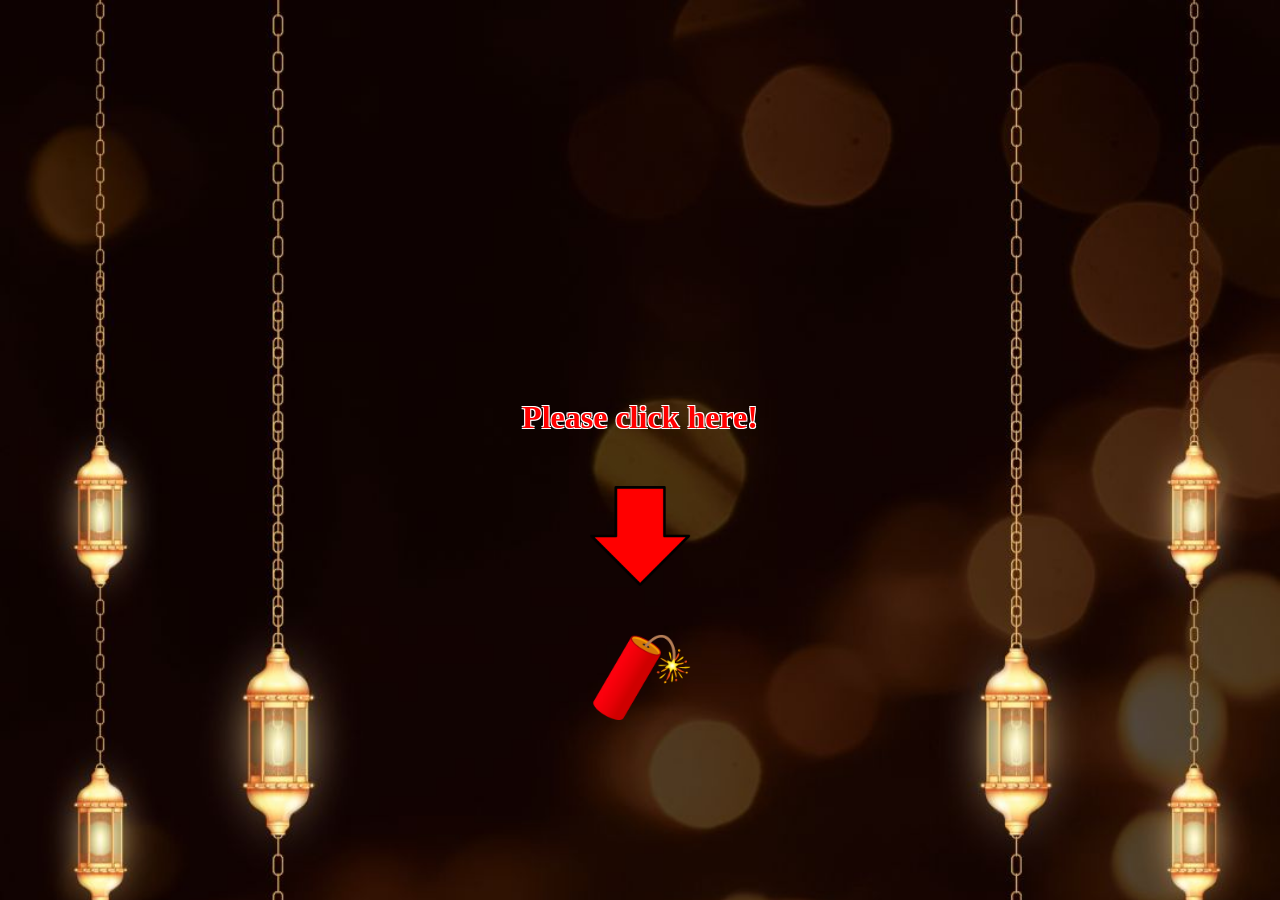
<file: index.html>
<!DOCTYPE html>
<html>
<head>
  <meta name="viewport" content="width=device-width, initial-scale=1">
  <link rel="stylesheet" type="text/css" href="part1styles.css">
</head>
<body>
  <div class="intro">
    <a href="transition.html" class="continue-button"> <!-- Link to the transition page -->
      <h1>Please click here!</h1>
      <img src="arrow-down-icon-png-6708.png" alt="Arrow">
      <img src="firecracker-objects.gif" alt="Continue">
    </a>
  </div>
</body>
</html>
</file>
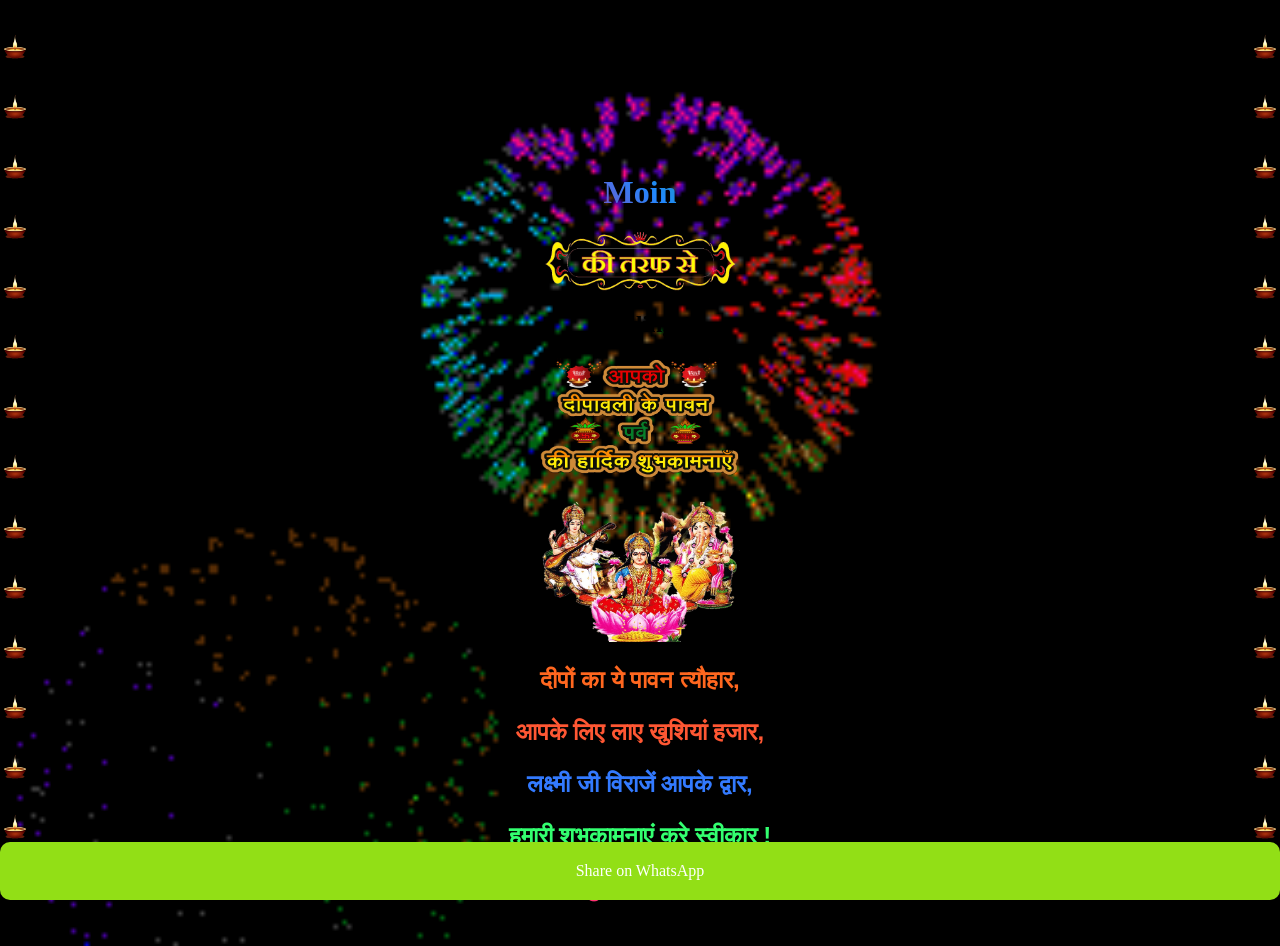
<file: part3.html>
<!DOCTYPE html>
<html>
<head>
  <meta name="viewport" content="width=device-width, initial-scale=1">
  <link rel="stylesheet" type="text/css" href="part3styles.css">
</head>
<body>
  <div class="background">
    <div class="part2-content">
      <div class="objects right-objects">
        <!-- Add multiple image elements for small objects as the right border -->
        <img src="d2.gif" alt="Small Object 1">
        <img src="d2.gif" alt="Small Object 2">
        <img src="d2.gif" alt="Small Object 3">
        <img src="d2.gif" alt="Small Object 4">
        <img src="d2.gif" alt="Small Object 5">
        <img src="d2.gif" alt="Small Object 6">
        <img src="d2.gif" alt="Small Object 7">
        <img src="d2.gif" alt="Small Object 8">
        <img src="d2.gif" alt="Small Object 9">
        <img src="d2.gif" alt="Small Object 10">
        <img src="d2.gif" alt="Small Object 11">
        <img src="d2.gif" alt="Small Object 12">
        <img src="d2.gif" alt="Small Object 13">
        <img src="d2.gif" alt="Small Object 14">
        <img src="d2.gif" alt="Small Object 15">
        <!-- Add more image elements as needed -->
      </div>
      
      <div class="objects left-objects">
        <!-- Add multiple image elements for small objects as the left border -->
        <img src="d2.gif" alt="Small Object 1">
        <img src="d2.gif" alt="Small Object 2">
        <img src="d2.gif" alt="Small Object 3">
        <img src="d2.gif" alt="Small Object 4">
        <img src="d2.gif" alt="Small Object 5">
        <img src="d2.gif" alt="Small Object 6">
        <img src="d2.gif" alt="Small Object 7">
        <img src="d2.gif" alt="Small Object 8">
        <img src="d2.gif" alt="Small Object 9">
        <img src="d2.gif" alt="Small Object 10">
        <img src="d2.gif" alt="Small Object 11">
        <img src="d2.gif" alt="Small Object 12">
        <img src="d2.gif" alt="Small Object 13">
        <img src="d2.gif" alt="Small Object 14">
        <img src="d2.gif" alt="Small Object 15">
        <!-- Add more image elements as needed -->
      </div>
      <div class="container">
        <!-- Add your GIFs and headings within the container -->
        <div class="gif-item">
          <h1 id="username" class="rainbow-text" style="font-family: SF Espresso Shack;">Moin</h1>
        </div>
        <div class="gif-item">
          <img class="image1" src="kitrfse.png" alt="GIF 1">
          <h2>Heading 1</h2>
        </div>
        <div class="gif-item">
          <img class="image2" src="diwalimain (1).png" alt="GIF 2">
        </div>
        <div class="slideshow-container">
          <img class="mySlides" src="diwali1.png" alt="Image 1">
        </div>
        <div class="text-container">
          <p style="text-shadow: 1px 1px 3px black, 1px 1px 3px black, -1px -1px 3px black, -1px -1px 3px black; font-family: 'color:orange', sans-serif; font-size: 24px; font-weight: bold; color: #FF671F;">दीपों का ये पावन त्यौहार,</p>
          <p style="text-shadow: 1px 1px 3px black, 1px 1px 3px black, -1px -1px 3px black, -1px -1px 3px black; font-family: 'color:orange', sans-serif; font-size: 24px; font-weight: bold; color: #FF5733;">आपके लिए लाए खुशियां हजार,</p>
          <p style="text-shadow: 1px 1px 3px black, 1px 1px 3px black, -1px -1px 3px black, -1px -1px 3px black; font-family: 'color:orange', sans-serif; font-size: 24px; font-weight: bold; color: #337AFF;">लक्ष्मी जी विराजें आपके द्वार,</p>
          <p style="text-shadow: 1px 1px 3px black, 1px 1px 3px black, -1px -1px 3px black, -1px -1px 3px black; font-family: 'color:orange', sans-serif; font-size: 24px; font-weight: bold; color: #33FF70;">हमारी शुभकामनाएं करे स्वीकार !</p>
          <p style="text-shadow: 1px 1px 3px black, 1px 1px 3px black, -1px -1px 3px black, -1px -1px 3px black; font-family: 'color:orange', sans-serif; font-size: 24px; font-weight: bold; color: #FF3373;">  ! शुभ दीपावली ! .</p>
        </div>
        
        <!-- Add more gif-item elements as needed -->
      </div>
    </div>
  </div>
  <footer class="footer">
    <a href="#" id="whatsapp-button" class="whatsapp-button" onclick="shareOnWhatsApp()">Share on WhatsApp</a>
  </footer>

  <script src="part3script.js"></script>
</body>
</html>
</file>
<file: part1styles.css>
/* CSS (part1styles.css) */

/* CSS (part1styles.css) */

body {
  margin: 0;
  padding: 0;
  overflow: hidden;
}

.intro {
  width: 100%;
  height: 100vh;
  position: relative;
  background: url('diwalipic.jpg'); /* Background image for the intro */
  background-size: cover;
  background-repeat: no-repeat;
}

.continue-button {
  position: absolute;
  bottom: 140px;
  left: 50%;
  transform: translateX(-50%);
  text-align: center;
}




  
  /* Style the text elements */
  h1 {
    color: white;
  }

  .intro h1 {
    margin-top: 10px;
    color: red; /* Set the text color to red */

    /* Add a white shadow to create a border effect */
    text-shadow: -1px -1px 0 white, 1px -1px 0 white, -1px 1px 0 white, 1px 1px 0 white;

    padding: 10px; /* Add some padding to the <h1> element for spacing */
}

  
  /* Style the "Continue" button (image) */
  .continue-button {
    display: inline-block;
    background: transparent; /* Make the button background transparent */
    text-decoration: none; /* Remove underlines from the anchor element */
  }
  
  /* Style the image within the button */
  .continue-button img {
    width: 100px; /* Adjust the image width as needed */
    height: auto;
    display: block;
    margin: 40px auto; /* Center the image vertically */
  }
  
  img {
    max-width: 100%; /* Ensure the image does not exceed the width of the screen */
    height: auto; /* Maintain the image's aspect ratio */
  }

  /* CSS (part1styles.css) */

/* ... (Previous CSS styles) */

/* CSS (part1styles.css) */

/* ... (Previous CSS styles) */

/* Define a custom dancing animation */
@keyframes dance {
    0% {
      transform: scale3d(1.1, 1.1, 1.1) rotate(-10deg); /* Initial scale and rotation */
    }
    25% {
      transform: scale3d(1.1, 1.1, 1.1) rotate(10deg); /* Scale and rotate in the opposite direction */
    }
    50% {
      transform: scale3d(1.1, 1.1, 1.1) rotate(-10deg); /* Back to the initial position */
    }
    75% {
      transform: scale3d(1.1, 1.1, 1.1) rotate(10deg); /* Scale and rotate in the opposite direction */
    }
    100% {
      transform: scale3d(1.1, 1.1, 1.1) rotate(-10deg); /* Back to the initial position */
    }
    125% {
        transform: scale3d(1.1, 1.1, 1.1) rotate(10deg); /* Back to the initial position */
    }
  }

  
  
  /* Apply the dancing animation to the "Continue" button image */
  .continue-button img {
    width: 100px;
    height: auto;
    display: block;
    margin: 40px auto;
    animation: dance 3s infinite, zoomInOut 6s infinite; /* Apply the dance animation to the image */
  }

  @keyframes arrowAnimation {
    0% {
      transform: translateY(0); /* Initial position */
    }
    50% {
      transform: translateY(-10px); /* Move up */
    }
    100% {
      transform: translateY(0); /* Back to the initial position */
    }
  }
  
  /* Apply the arrow animation to the arrow image */
  .intro img[alt="Arrow"] {
    animation: arrowAnimation 3s infinite; /* Apply the arrow animation to the arrow image */
  }
  
  /* CSS (part1styles.css) */

/* ... (Previous CSS styles) */

/* CSS animation to open the left curtain */
@keyframes openLeft {
    0% {
      width: 50%; /* Initial width */
    }
    100% {
      width: 0%; /* Fully open to the left */
    }
  }
  
  /* Apply the animation to the left curtain */
  .curtain.left.open-left {
    animation: openLeft 1s; /* Apply the "openLeft" animation to the left curtain */
  }
  
  /* CSS animation to open the right curtain */
  @keyframes openRight {
    0% {
      width: 50%; /* Initial width */
    }
    100% {
      width: 0%; /* Fully open to the right */
    }
  }
</file>
<file: part3styles.css>
/* Reset default margin and padding for the body */
body {
    margin: 0;
    padding: 0;
    overflow: hidden;
    display: flex;
    flex-direction: column;
    justify-content: center;
    align-items: center;
    min-height: 100vh;
    background: url('84298.gif');
    background-color: black;
    background-size: cover;
    background-repeat: no-repeat;
    background-attachment: fixed;
    overflow-y: scroll; /* Add vertical scroll */
  }
    
    .part2-content {
      width: 100%; /* Adjust the width as needed */
      max-width: none;
      height: 100%;
      background-color: rgba(255, 177, 99, 0);
      border-radius: 20px;
      box-shadow: 0 0 20px rgba(0, 0, 0, 0.3);
      padding: 20px;
      text-align: center;
      box-sizing: border-box;
      overflow: auto;
      /* Add your custom styles for the container content here */
    }

   
  
  .objects {
      position: absolute;
    }
    
    .right-objects {
      top: 0;
      right: 0;
      bottom: 0;
      animation: moveUpAndDown 10s linear infinite; /* Adjust duration for slower movement */
    }
    
    .left-objects {
      top: 0;
      left: 0;
      bottom: 0;
      animation: moveUpAndDownReverse 10s linear infinite; /* Use the same duration as right objects */
    }
  
  
    @keyframes moveUpAndDown {
      0% {
        transform: translateY(0);
      }
      100% {
        transform: translateY(100vh); /* Move up to hide objects completely */
      }
    }
    
    @keyframes moveUpAndDownReverse {
      0% {
        transform: translateY(100vh); /* Start at the bottom of the page */
      }
      100% {
        transform: translateY(0); /* Move to the top of the page */
      }
    }
  
    .right-objects img,
  .left-objects img {
    width: 30px; /* Adjust the width as needed */
    height: auto; /* Maintain the image's aspect ratio */
    display: block;
    margin: 30px auto; /* Add margin to separate images vertically */
  }
  
  html, body {
      height: 100%;
      margin: 0;
    }
  
  
    .container {
      width: 100%; /* Set the width to 100% of its parent's width */
      max-width: none; /* Remove the max-width constraint */
      /* ... (Other styles for the container) */
  }
  
  
    
    /* Apply the dancing animation to the images inside .gif-item */
    .gif-item img {
      width: 200px; /* Adjust the width as needed */
      height: auto;
      display: block;
      margin: 20px auto; /* Add margin to separate images vertically */
    }
  
    .image1 {
      animation: animation1 3s infinite; /* Adjust animation duration and properties as needed */
    }
  
    .image2 {
      animation: animation2 4s infinite; /* Adjust animation duration and properties as needed */
    }
  
    @keyframes animation1 {
      0% {
        transform: scale(1) rotate(0deg); /* Initial scale and rotation */
      }
      25% {
        transform: scale(1.1) rotate(10deg); /* Scale and rotate */
      }
      50% {
        transform: scale(1) rotate(0deg); /* Back to the initial position */
      }
      75% {
        transform: scale(1.1) rotate(-10deg); /* Scale and rotate in the opposite direction */
      }
      100% {
        transform: scale(1) rotate(0deg); /* Back to the initial position */
      }
    }
  
    @keyframes animation2 {
      0% {
        transform: scale(-1) rotate(0deg); /* Initial scale and rotation */
      }
      25% {
        transform: scale(1.1) rotate(10deg); /* Scale and rotate */
      }
      50% {
        transform: scale(1) rotate(0deg); /* Back to the initial position */
      }
      75% {
        transform: scale(1.1) rotate(-10deg); /* Scale and rotate in the opposite direction */
      }
      100% {
        transform: scale(1) rotate(0deg); /* Back to the initial position */
      }
    }
  
  
    .slideshow-container {
      position: relative;
      max-width: 200px; /* Adjust the max-width as needed */
      margin: 0 auto;
      overflow: hidden;
    }
    
    .mySlides {
      display: none;
      width: 100%;
      height: auto;
    }
  
    .footer {
        position: fixed;
        left: 0;
        bottom: 0;
        width: 100%;
        background-color: #92df16;
        text-align: center;
        animation: footerAnimation 2s infinite alternate;
        border-radius: 10px;
        box-sizing: border-box;
    }
    
    .footer a {
        display: inline-block;
        padding: 10px 20px;
        background-color: #ffffff00;
        color: #fff;
        text-decoration: none;
        border-radius: 5px;
        margin: 10px; /* Add margin to separate the WhatsApp link from the border */
    }
    
    .footer a:hover {
        background-color: #000;
    }
    
    
    @keyframes footerAnimation {
        0% {
          transform: translateY(0);
        }
        50% {
          transform: translateY(-10px); /* Adjust the distance you want to move up */
        }
        100% {
          transform: translateY(0);
        }
      }
  
    /* Add this CSS to create the rainbow text gradient */
  @keyframes moveGradient {
    0% {
        background-position: 0% 50%;
    }
    100% {
        background-position: 100% 50%;
    }
  }
  
  .rainbow-text {
    margin-top: 200px;
    font-size: 2em;
    background-image: linear-gradient(90deg, violet, indigo, blue, green, yellow, orange, red, violet);
    background-size: 200% 100%;
    color: transparent;
    -webkit-background-clip: text;
    background-clip: text;
    animation: moveGradient 1s linear infinite;
  }
  
  .rainbow-text {
    background-image: linear-gradient(45deg, #f06, #28f, #0b0, #e43);
    background-size: 200% 200%;
    animation: rainbow 1s linear infinite;
  }
  
  @keyframes rainbow {
    0% {
        background-position: 0 0;
    }
    100% {
        background-position: 200% 200%;
    }
  }
</file>
